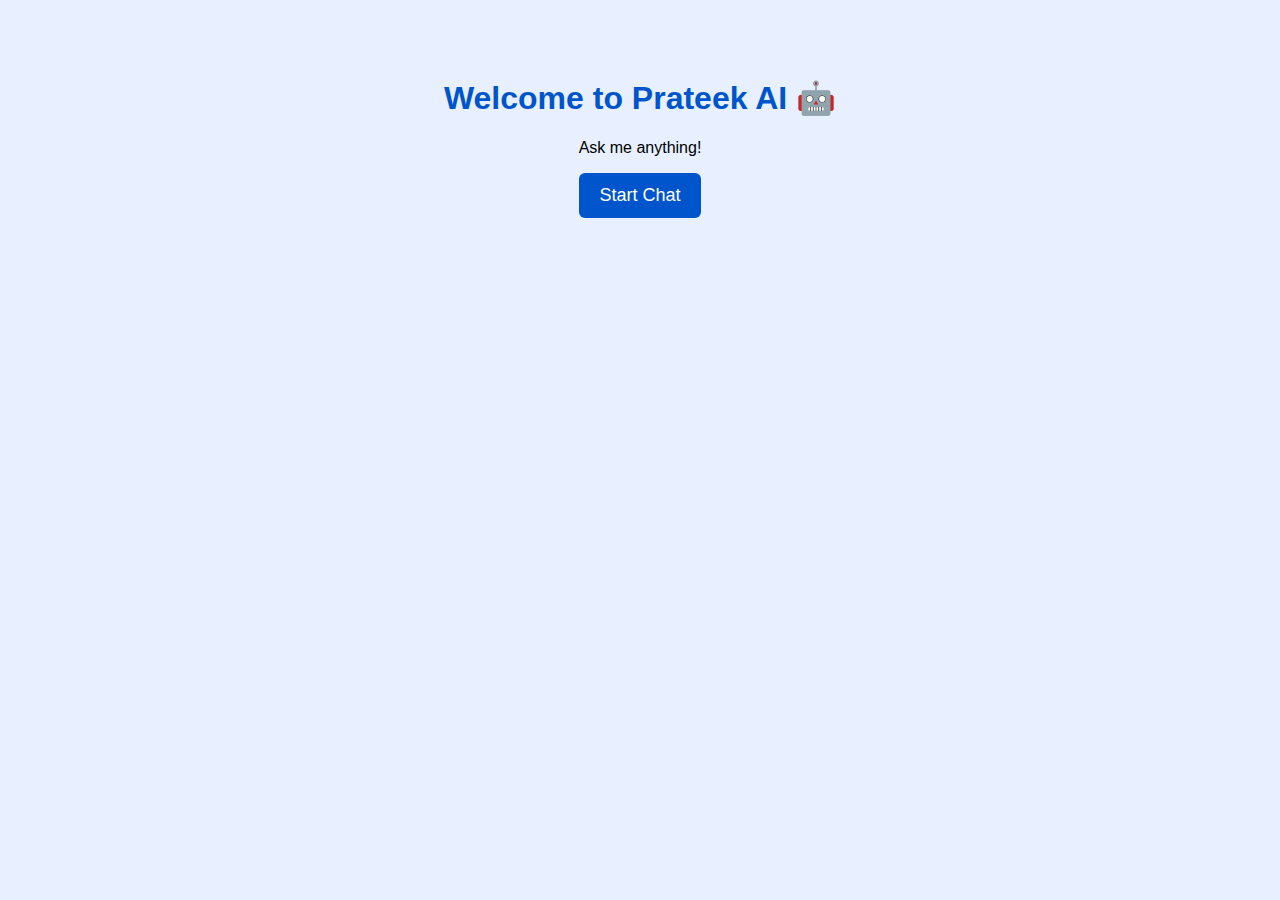
<file: index.html>
<!DOCTYPE html>
<html>
<head>
<title>Prateek AI</title>
<style>
    body { font-family: Arial; background: #e8f0ff; text-align: center; padding: 50px; }
    h1 { color: #0055cc; }
    button {
        padding: 12px 20px;
        font-size: 18px;
        border: none;
        background: #0055cc;
        color: white;
        border-radius: 6px;
        cursor: pointer;
    }
    button:hover { background: #003d99; }
</style>
</head>
<body>
    <h1>Welcome to Prateek AI 🤖</h1>
    <p>Ask me anything!</p>
    <button onclick="window.location.href='https://chat.openai.com';">
        Start Chat
    </button>
</body>
</html>
</file>
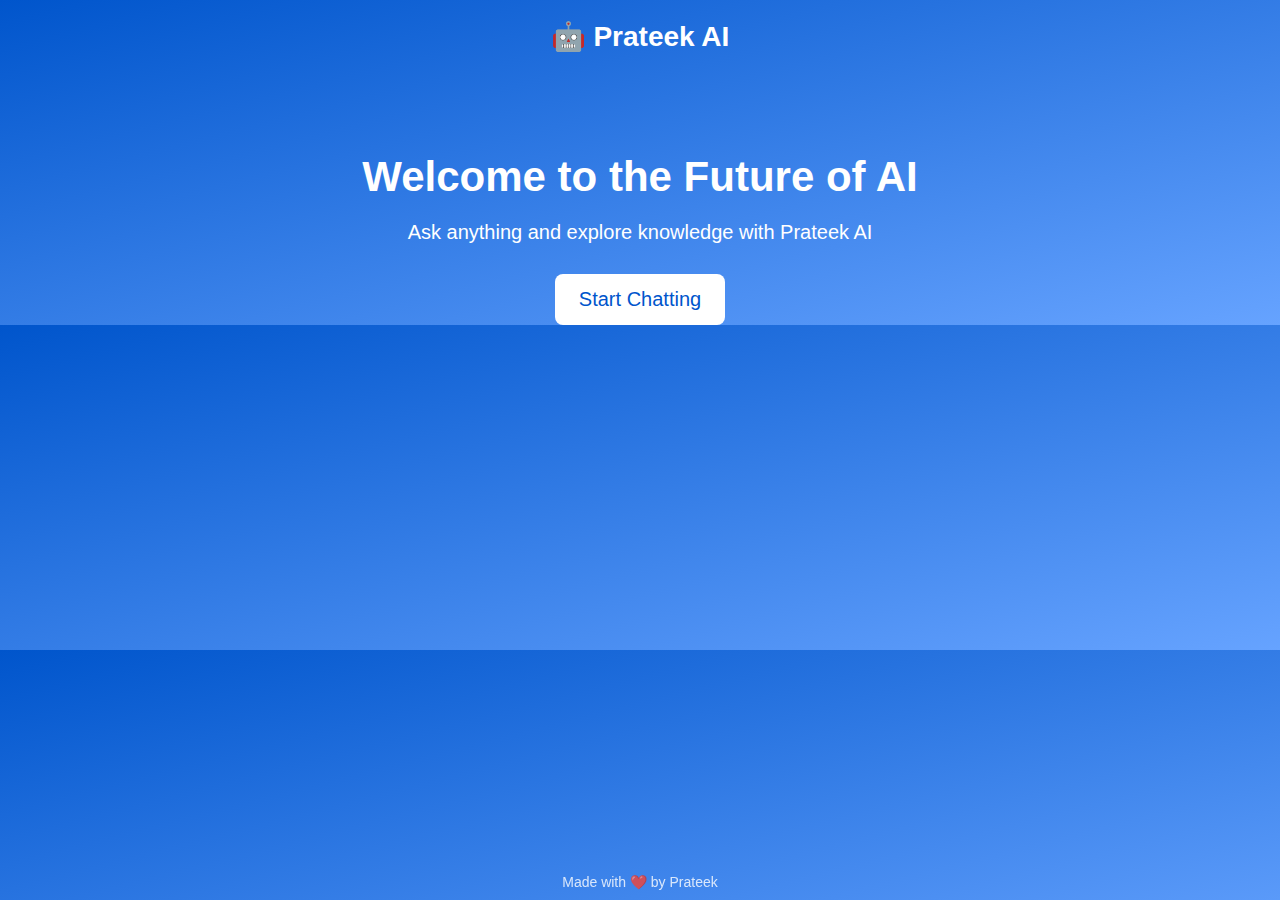
<file: prateek_ai_website.html>
<!DOCTYPE html>
<html lang="en">
<head>
<meta charset="UTF-8">
<meta name="viewport" content="width=device-width, initial-scale=1.0">
<title>Prateek AI</title>
<style>
    body {
        margin: 0;
        font-family: Arial, sans-serif;
        background: linear-gradient(to bottom right, #0055cc, #66a3ff);
        color: white;
        text-align: center;
    }
    header {
        padding: 20px;
        font-size: 28px;
        font-weight: bold;
    }
    .container {
        margin-top: 80px;
    }
    h1 {
        font-size: 42px;
        margin-bottom: 10px;
    }
    p {
        font-size: 20px;
        margin-bottom: 30px;
    }
    .btn {
        display: inline-block;
        background: white;
        color: #0055cc;
        padding: 14px 24px;
        font-size: 20px;
        border-radius: 8px;
        cursor: pointer;
        border: none;
        transition: 0.3s;
    }
    .btn:hover {
        background: #f2f2f2;
    }
    footer {
        position: fixed;
        bottom: 10px;
        width: 100%;
        font-size: 14px;
        opacity: 0.8;
    }
</style>
</head>
<body>
<header>🤖 Prateek AI</header>
<div class="container">
    <h1>Welcome to the Future of AI</h1>
    <p>Ask anything and explore knowledge with Prateek AI</p>
    <button class="btn" onclick="window.location.href='https://chat.openai.com'">Start Chatting</button>
</div>
<footer>Made with ❤️ by Prateek</footer>
</body>
</html>
</file>
